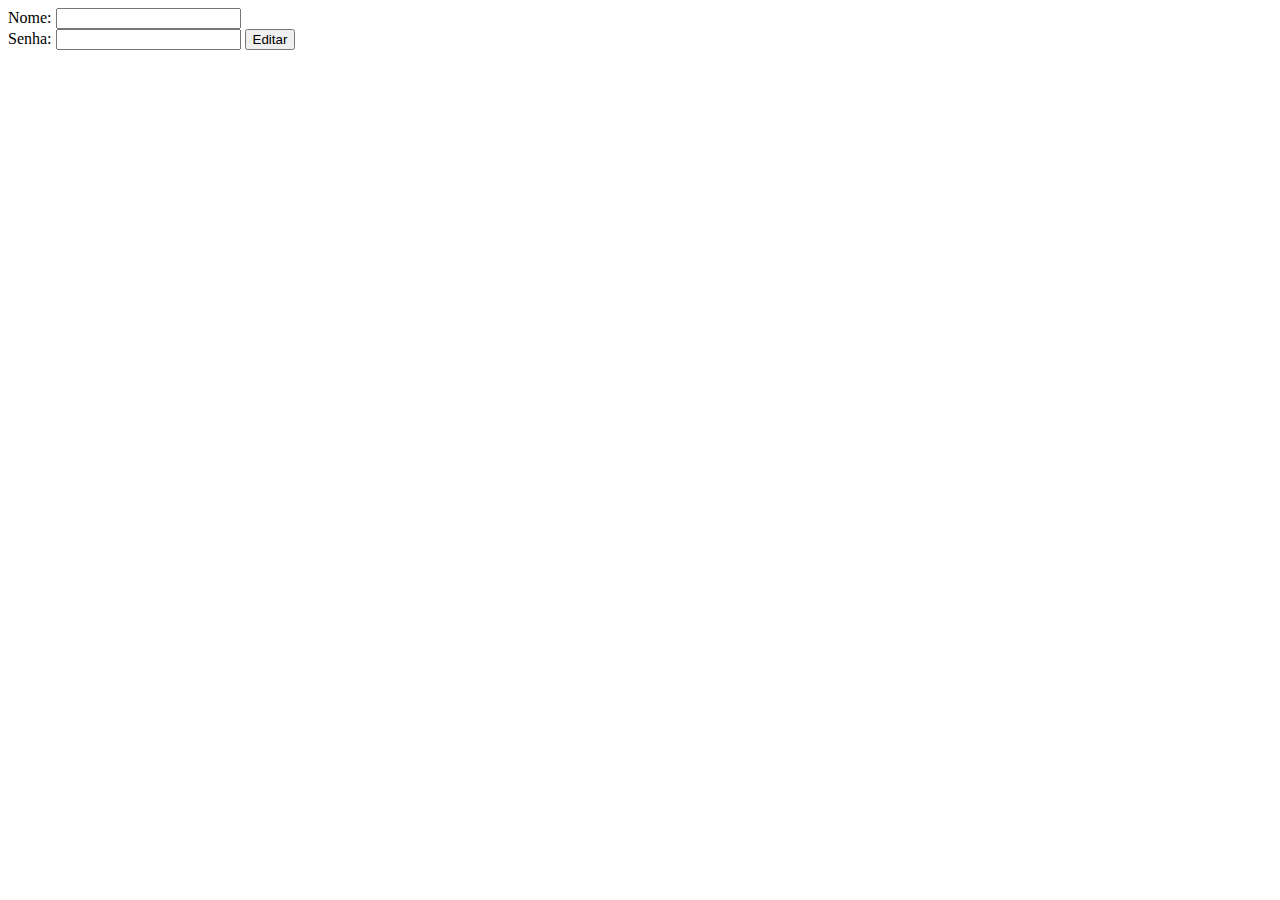
<file: ConversorComVerificador/conversor/target/classes/templates/atualizar.html>
<!DOCTYPE html>
<html xmlns:th="http://www.thymeleaf.org">
<head>
	<title>Atualizacao de cliente</title>
</head>
<body>
    <form action="#" th:action="@{'/atualizar/'+ ${id}}" method=post th:object="${usuario}">
    	Nome: <input type="text" th:field="*{nome}"><br>
    	Senha: <input type="text" th:field="*{senha}">
    	<input type="submit" value="Editar">
    </form>
</body>
</html>
</file>
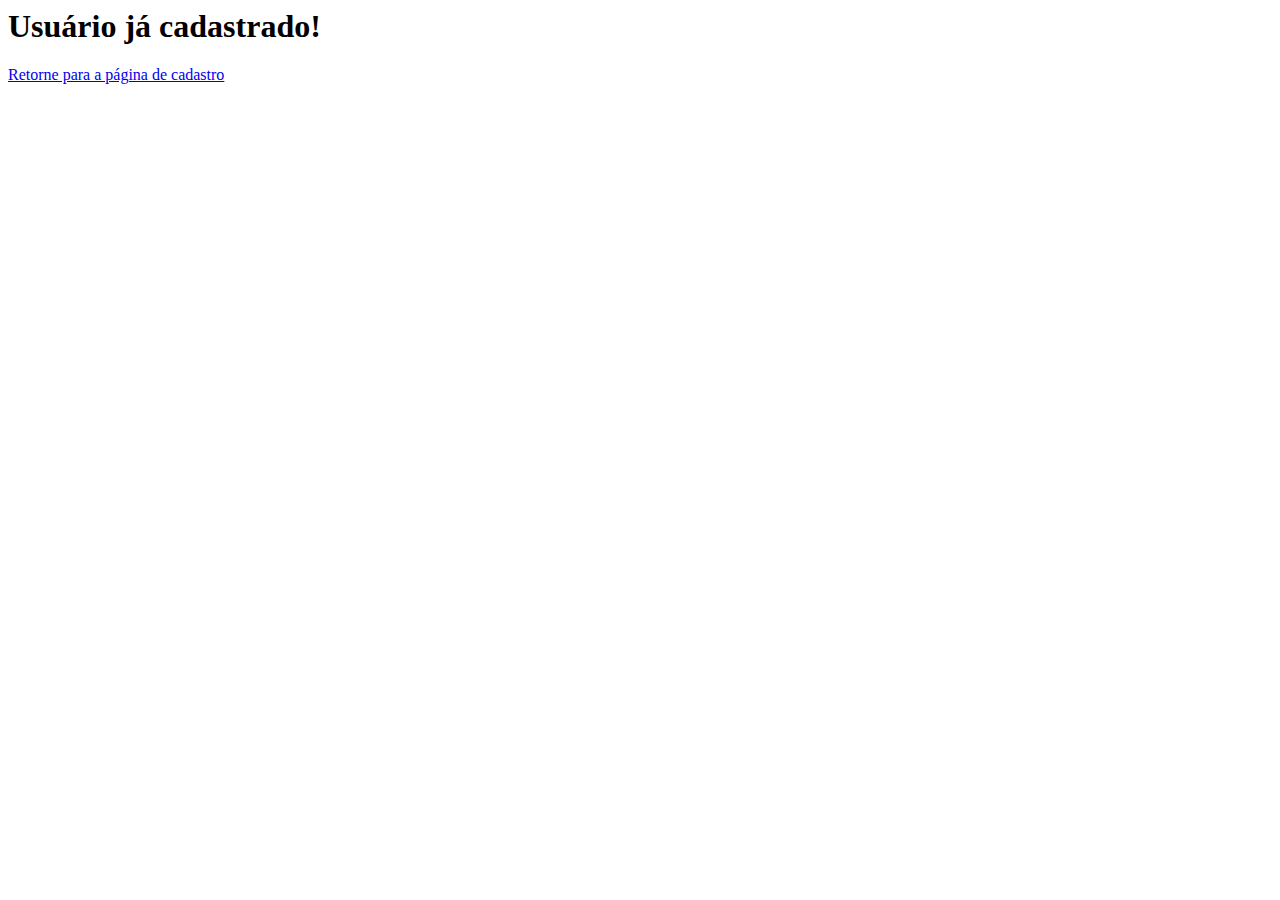
<file: ConversorComVerificador/conversor/target/classes/templates/cadastroInvalido.html>
<html xmlns:th="http://www.thymeleaf.org">
    <head>
        <title>
            Cadastro OK
        </title>
    </head>
    <body>
        <h1>
            Usuário já cadastrado!
        </h1>
        <a href="cadastro">Retorne para a página de cadastro</a>
    </body>
</html>
</file>
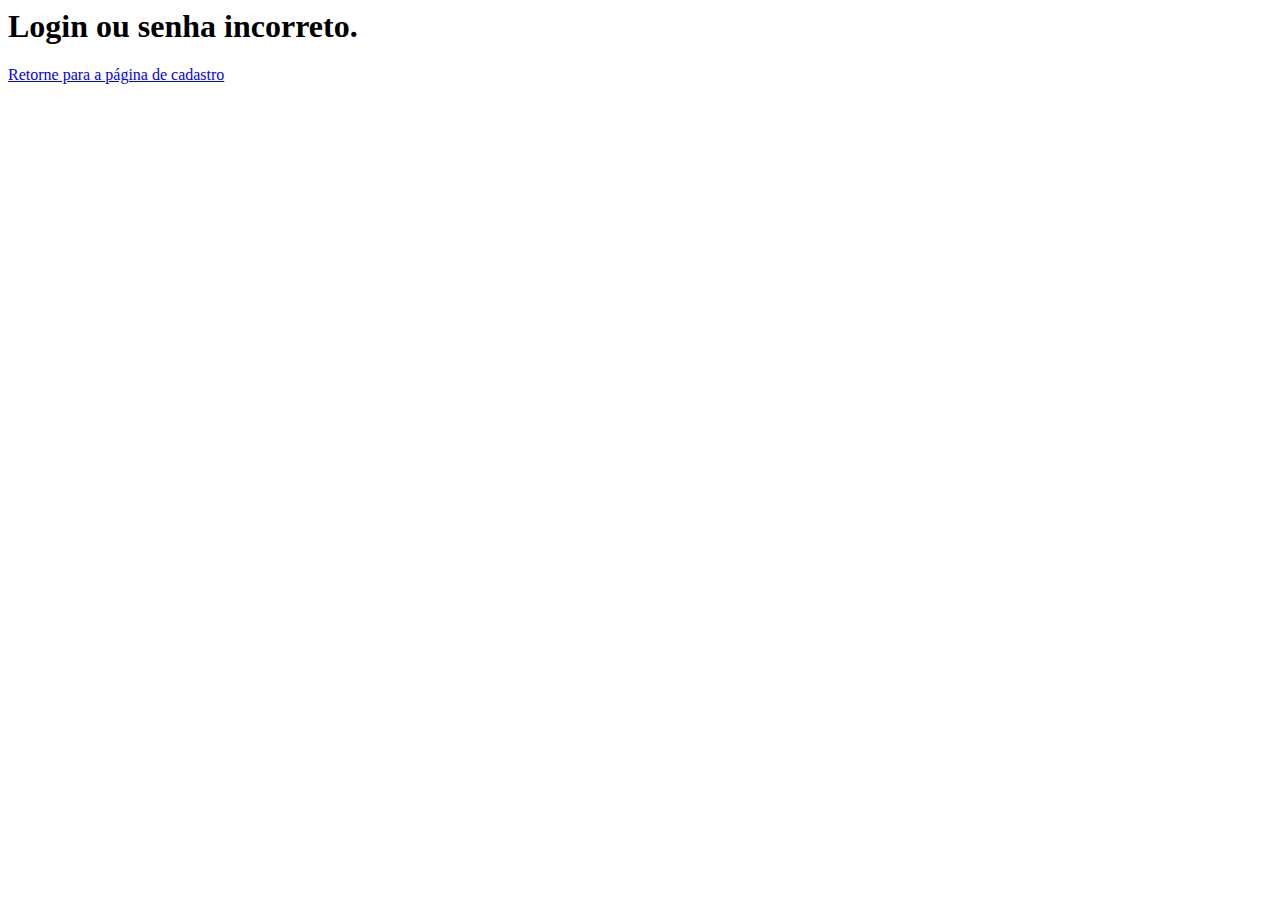
<file: ConversorComVerificador/conversor/target/classes/templates/loginIncorreto.html>
<html xmlns:th="http://www.thymeleaf.org">
    <head>
        <title>
            Cadastro OK
        </title>
    </head>
    <body>
        <h1>
            Login ou senha incorreto.
        </h1>
        <a href="cadastro">Retorne para a página de cadastro</a>
    </body>
</html>
</file>
